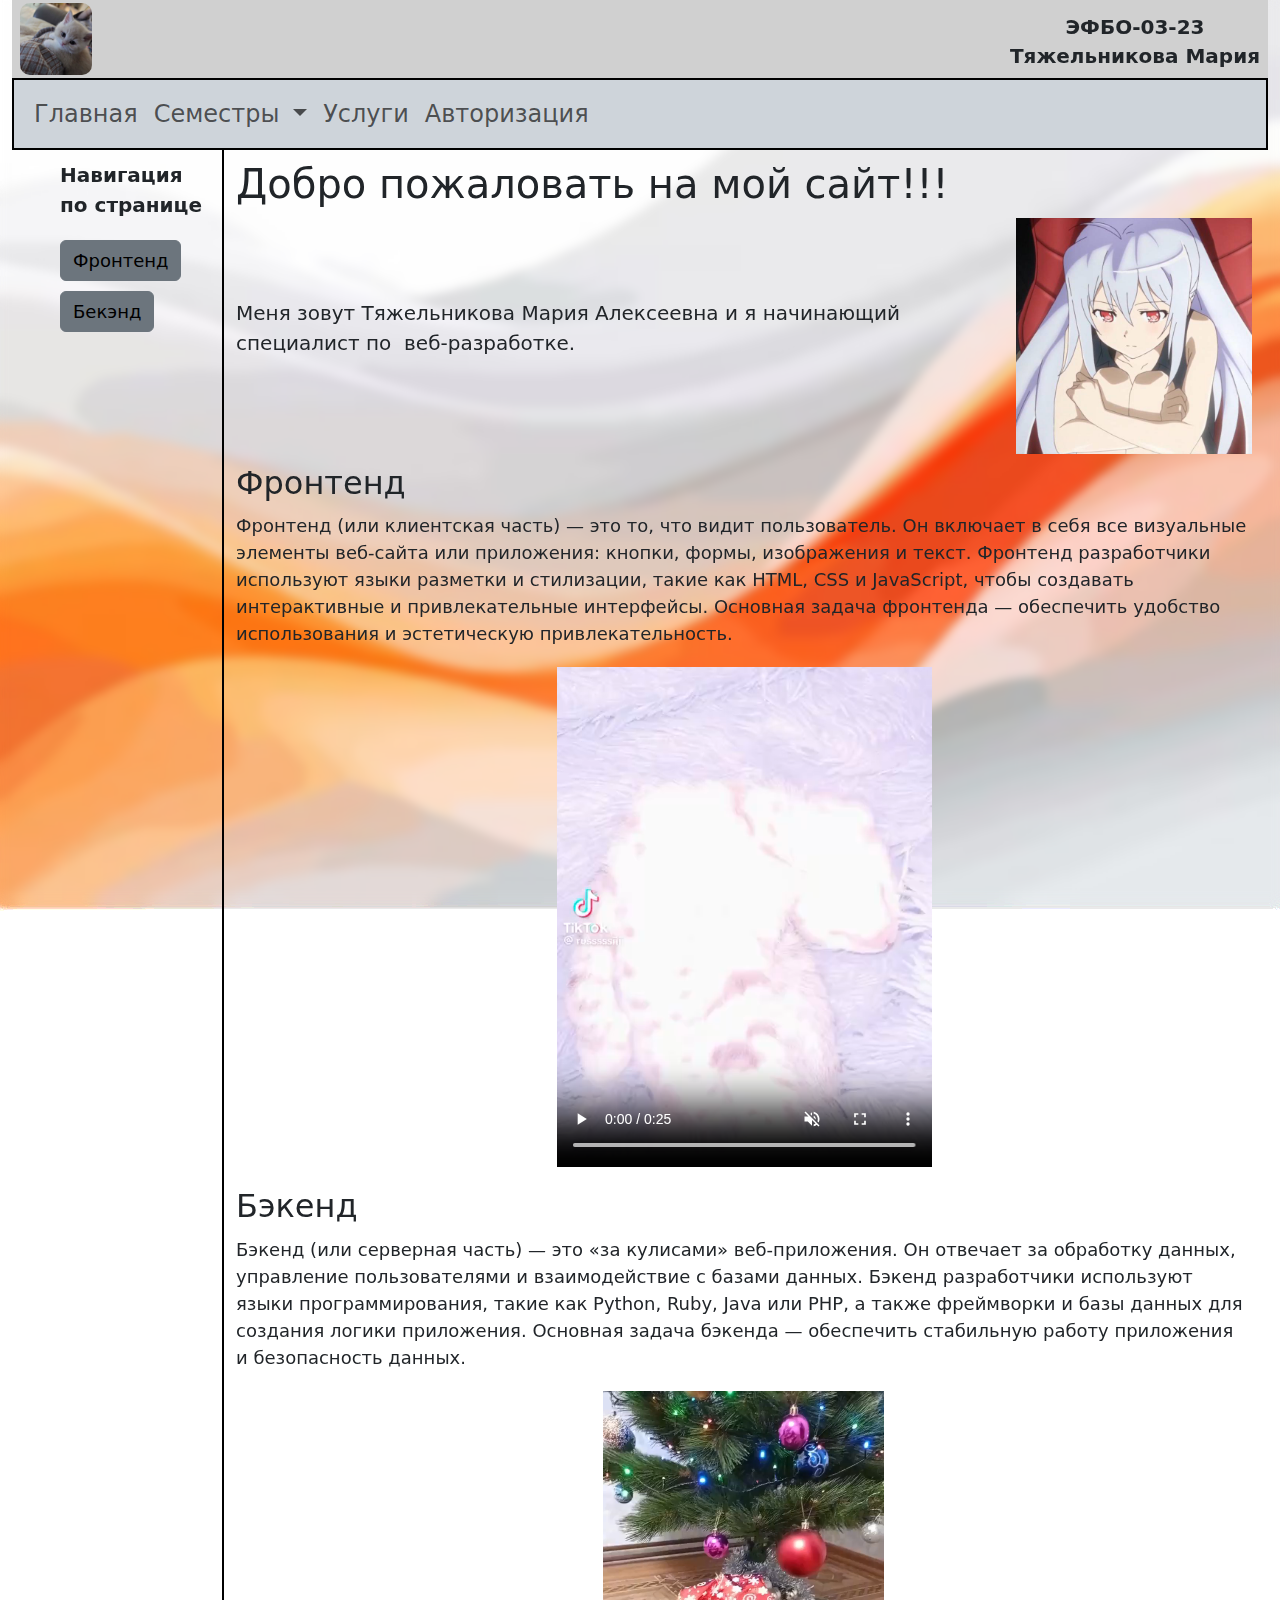
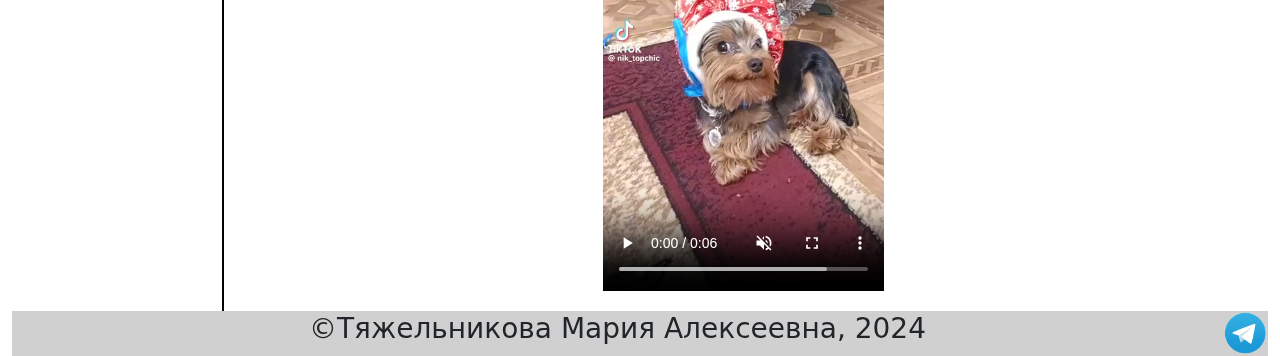
<file: index.html>
<!DOCTYPE html>
<html lang="ru">
<head>
    <meta charset="UTF-8">
    <meta name="viewport" content="width=device-width, initial-scale=1">

    <link rel="icon" href="img/055e84ce980832928d423484db686903.jpg">
    <title> МОЙ САЙТ </title>
    <link href="https://cdn.jsdelivr.net/npm/bootstrap@5.3.3/dist/css/bootstrap.min.css" rel="stylesheet" integrity="sha384-QWTKZyjpPEjISv5WaRU9OFeRpok6YctnYmDr5pNlyT2bRjXh0JMhjY6hW+ALEwIH" crossorigin="anonymous"><link href="style.css" rel="stylesheet">
</head>

<body class="container-fluid">
    <header>
        <div class="heading">
            <div class="logo">
                <img src="img/055e84ce980832928d423484db686903.jpg" alt="">
            </div>
            <div class="info">
                <h3>ЭФБО-03-23</h3>
                <h3>Тяжельникова Мария</h3>
            </div>
        </div>
    </header>
    <!--<div class="menu">
        <div class="container">
            <div class="menu__inner">
                <ul class="nav">
                    <li><a href="main.html">Главная</a></li>
                    <li><a href="semester1.html">Первый семестр</a></li>
                    <li><a href="semester2.html">Второй семестр</a></li>
                    <li><a href="services.html">Услуги</a></li>
                    <li><a href="authorization.html">Авторизация</a></li>
                </ul>
            </div>
        </div>
    </div>-->
    <nav class="navbar navbar-expand-lg bg-dark-subtle border border-top-0 border-2 border-black">
        <div class="container-fluid">
            <button class="navbar-toggler" type="button" data-bs-toggle="collapse" data-bs-target="#navbarSupportedContent" aria-controls="navbarSupportedContent" aria-expanded="false" aria-label="Toggle navigation">
                <span class="navbar-toggler-icon"></span>
            </button>
            <div class="collapse navbar-collapse" id="navbarSupportedContent">
                <ul class="navbar-nav me-auto mb-2 mb-lg-0">
                    <li class="nav-item">
                        <a class="nav-link fs-4 <!--btn btn-secondary-->" href="index.html">Главная</a>
                    </li>

                    <li class="nav-item dropdown fs-4 ">
                        <a class="nav-link dropdown-toggle" href="#" role="button" data-bs-toggle="dropdown" aria-expanded="false" >
                            Семестры
                        </a>
                        <ul class="dropdown-menu">
                            <li><a class="dropdown-item <!--btn btn-secondary-->" href="semester1.html">Первый семестр</a></li>
                            <li><a class="dropdown-item <!--btn btn-secondary-->" href="semester2.html">Второй семестр</a></li>

                        </ul>
                    </li>
                    <li class="nav-item">
                        <a class="nav-link fs-4 <!--btn btn-secondary-->"  href="services.html " >Услуги</a>
                    </li>
                    <li class="nav-item">
                        <a class="nav-link fs-4 <!--btn btn-secondary-->" href="authorization.html"  >Авторизация</a>
                    </li>
                </ul>

            </div>
        </div>
    </nav>
    <main class="row px-3">
<!--        <div class="imageBack">-->
<!--            <img src="img/abstract-white-gray-orange-gradient-dynamic-fluid-shapes-background_1120554-43958.jpg">-->
<!--        </div>-->
        <nav class="d-none d-sm-block col-2 vertical-nav">
            <ul class="spisok">
                <li>Навигация по странице</li>
                <li><a href="#frontend" class="frontendDes btn btn-secondary">Фронтенд</a></li>
                <li><a href="#backend" class="backendDes btn btn-secondary">Бекэнд</a></li>
            </ul>
        </nav>
        <div class="col main-content">
            <div class="welcome">
                <h1 id="header">Добро пожаловать на мой сайт!!!</h1>
            </div>

            <div class="row me" id="me">
                <p class = "col">Меня зовут Тяжельникова Мария Алексеевна и&nbsp;я&nbsp;начинающий специалист по&nbsp;    веб-разработке.</p>
                <img id="student-photo" class="col-3" src="img/photo_2024-09-20_00-48-50.jpg" alt="">
            </div>
            <div class="frontend">
                <h2 id="frontend">Фронтенд</h2>
            </div>
            <div class="text">
                <p>Фронтенд (или клиентская часть)&nbsp;&mdash; это то, что видит пользователь. Он&nbsp;включает в&nbsp;себя все визуальные элементы веб-сайта или приложения: кнопки, формы, изображения и&nbsp;текст. Фронтенд разработчики используют языки разметки и&nbsp;стилизации, такие как HTML, CSS и&nbsp;JavaScript, чтобы создавать интерактивные и&nbsp;привлекательные интерфейсы. Основная задача фронтенда&nbsp;&mdash; обеспечить удобство использования и&nbsp;эстетическую привлекательность.</p>
            </div>
            <div class="video1">
                <video src="video/video_2024-09-26_21-06-39.mp4" controls muted></video>
            </div>
            <div class="backend">
                <h2 id="backend">Бэкенд</h2>
            </div>
            <div class="text">
                <p>Бэкенд (или серверная часть)&nbsp;&mdash; это &laquo;за&nbsp;кулисами&raquo; веб-приложения. Он&nbsp;отвечает за&nbsp;обработку данных, управление пользователями и&nbsp;взаимодействие с&nbsp;базами данных. Бэкенд разработчики используют языки программирования, такие как Python, Ruby, Java или PHP, а&nbsp;также фреймворки и&nbsp;базы данных для создания логики приложения. Основная задача бэкенда&nbsp;&mdash; обеспечить стабильную работу приложения и&nbsp;безопасность данных.</p>
            </div>
            <div class="video2">
                <video src="video/IMG_7757.MP4" controls muted></video>
            </div>
        </div>
    </main>
    <footer>
        <div class="contact">
            <h3>	&#169;Тяжельникова Мария Алексеевна, 2024</h3>
            <a class="image" href="https://t.me/th1stl3">
                <img src="img/640px-Telegram_Messenger.png" alt="">
            </a>
        </div>
    </footer>
    <script src="https://cdn.jsdelivr.net/npm/bootstrap@5.3.3/dist/js/bootstrap.bundle.min.js" integrity="sha384-YvpcrYf0tY3lHB60NNkmXc5s9fDVZLESaAA55NDzOxhy9GkcIdslK1eN7N6jIeHz" crossorigin="anonymous"></script>
    <script src="script13.js"></script>
</body>

</html>
</file>
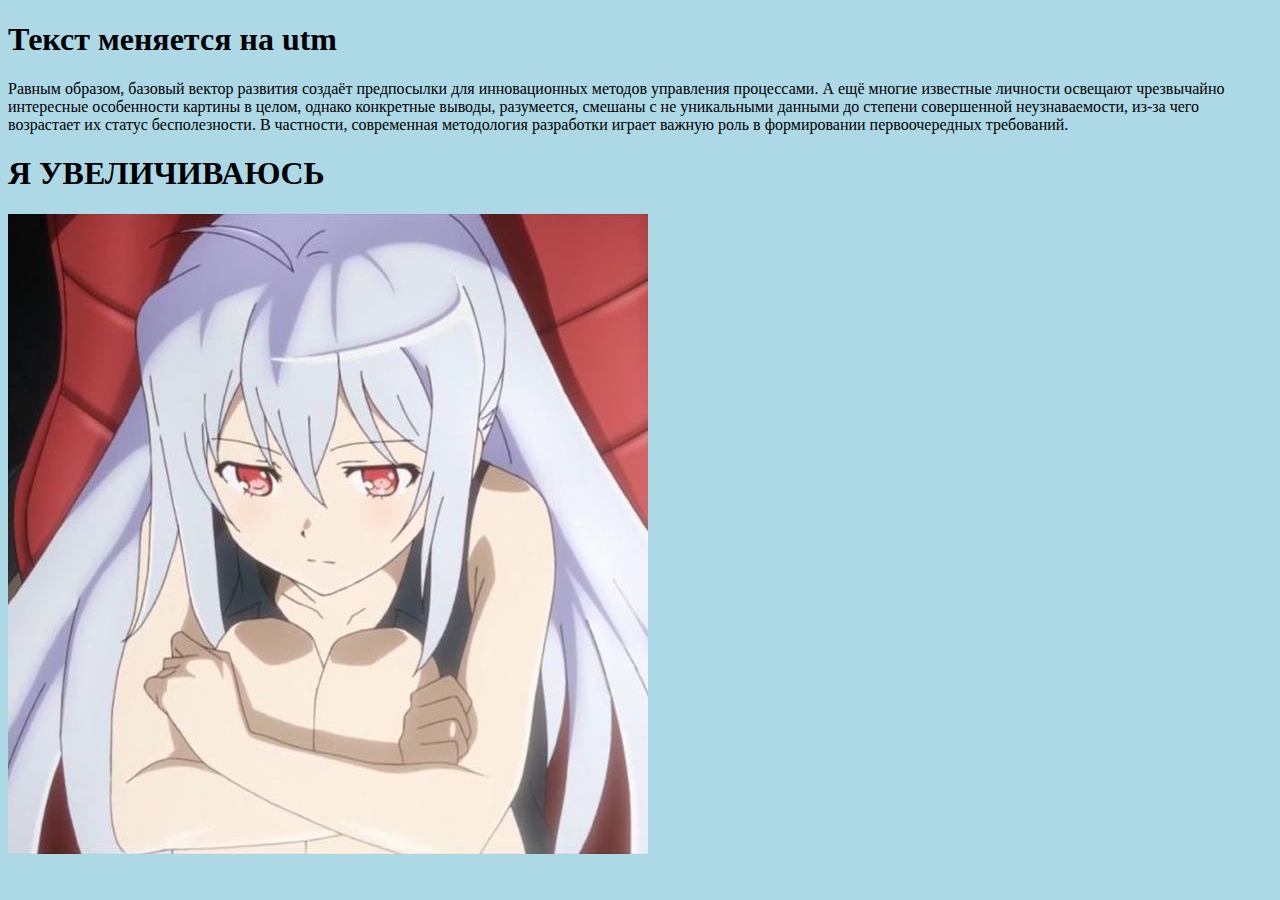
<file: authorization.html>
<!DOCTYPE html>
<html lang="en">
<head>
    <meta charset="UTF-8">
    <title>Title</title>

</head>
<body>
<h1> Текст меняется на utm</h1>
<h1 class="content" <!--style="display: none"-->>Текст не виден</h1>
<p id="paragraph1">Равным образом, базовый вектор развития создаёт предпосылки для инновационных методов управления процессами. А ещё многие известные личности освещают чрезвычайно интересные особенности картины в целом, однако конкретные выводы, разумеется, смешаны с не уникальными данными до степени совершенной неузнаваемости, из-за чего возрастает их статус бесполезности. В частности, современная методология разработки играет важную роль в формировании первоочередных требований.</p>
<h1 id="animatedTitle">Я УВЕЛИЧИВАЮСЬ</h1>
<img id="student-photo" class="col-3" src="img/photo_2024-09-20_00-48-50.jpg" alt="">

<script src="script12.js" defer> </script>
<script src="script14.js" defer></script>
</body>
</html>
</file>
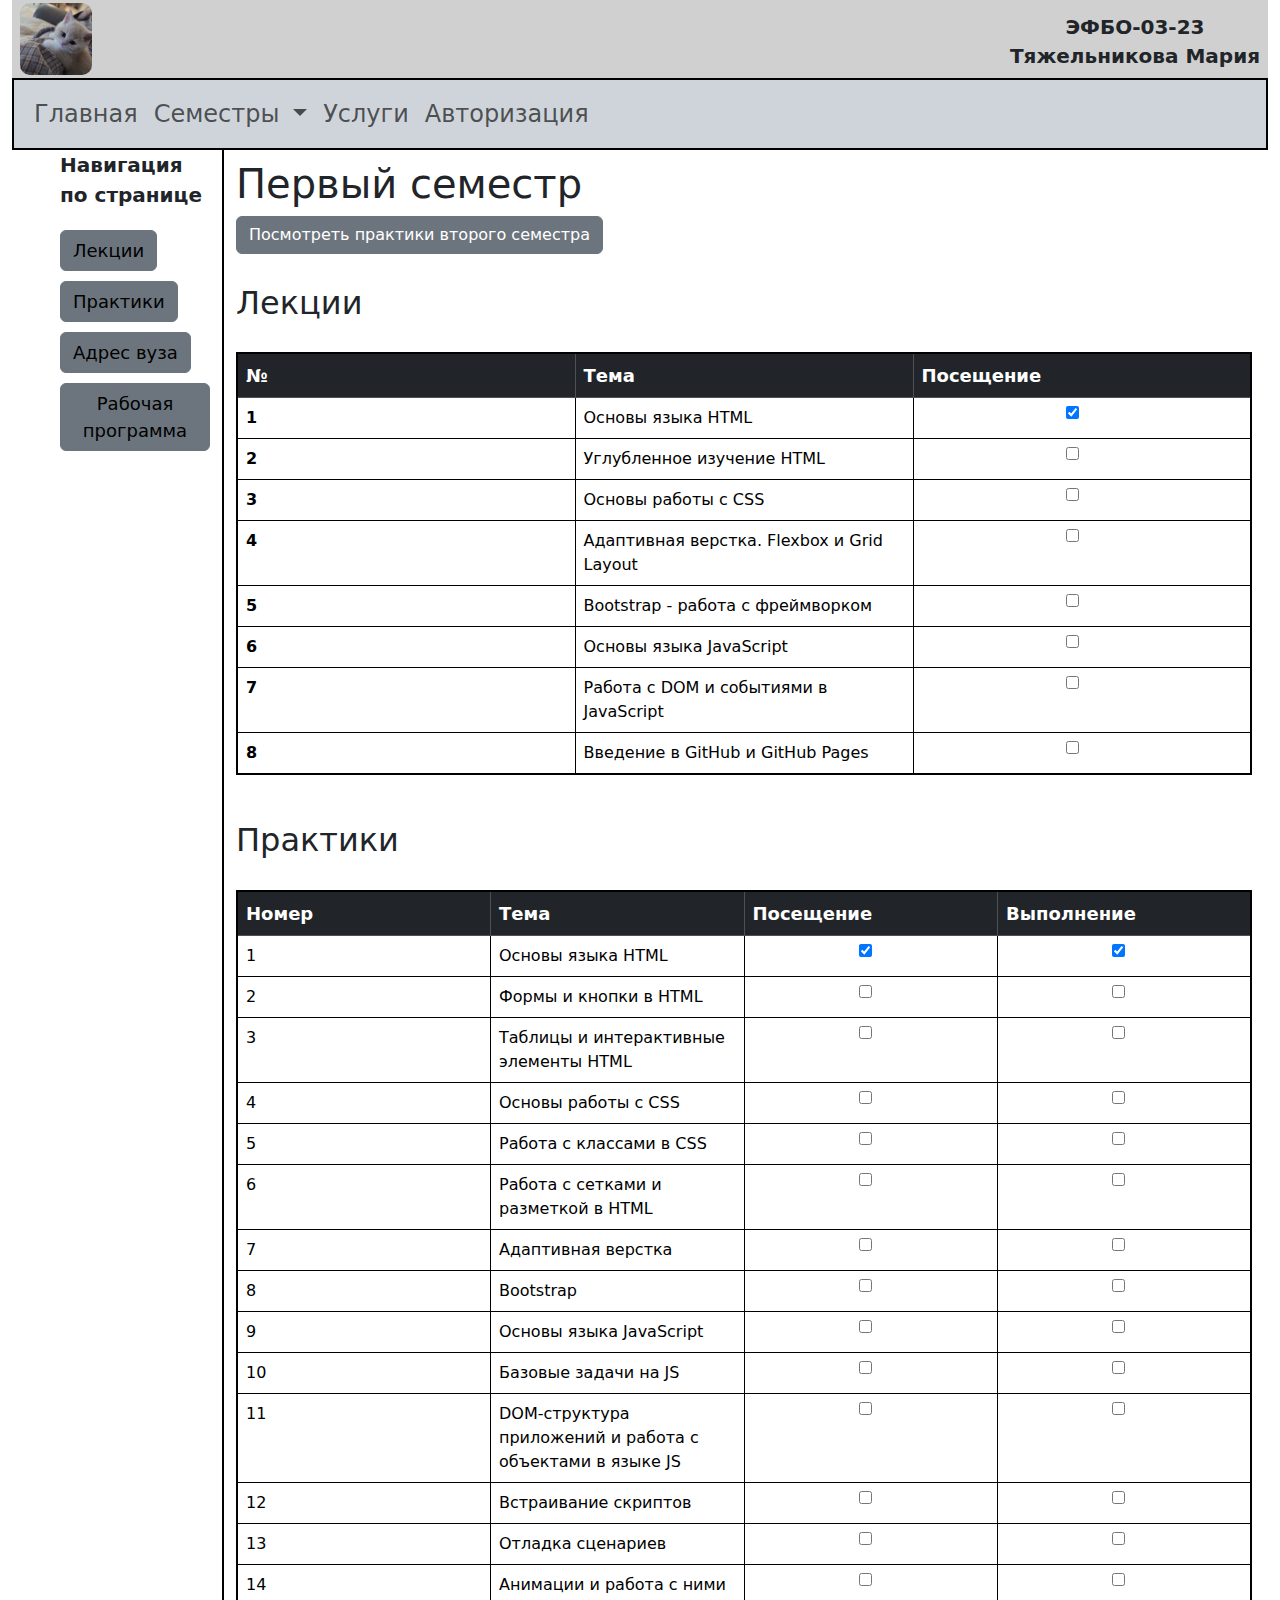
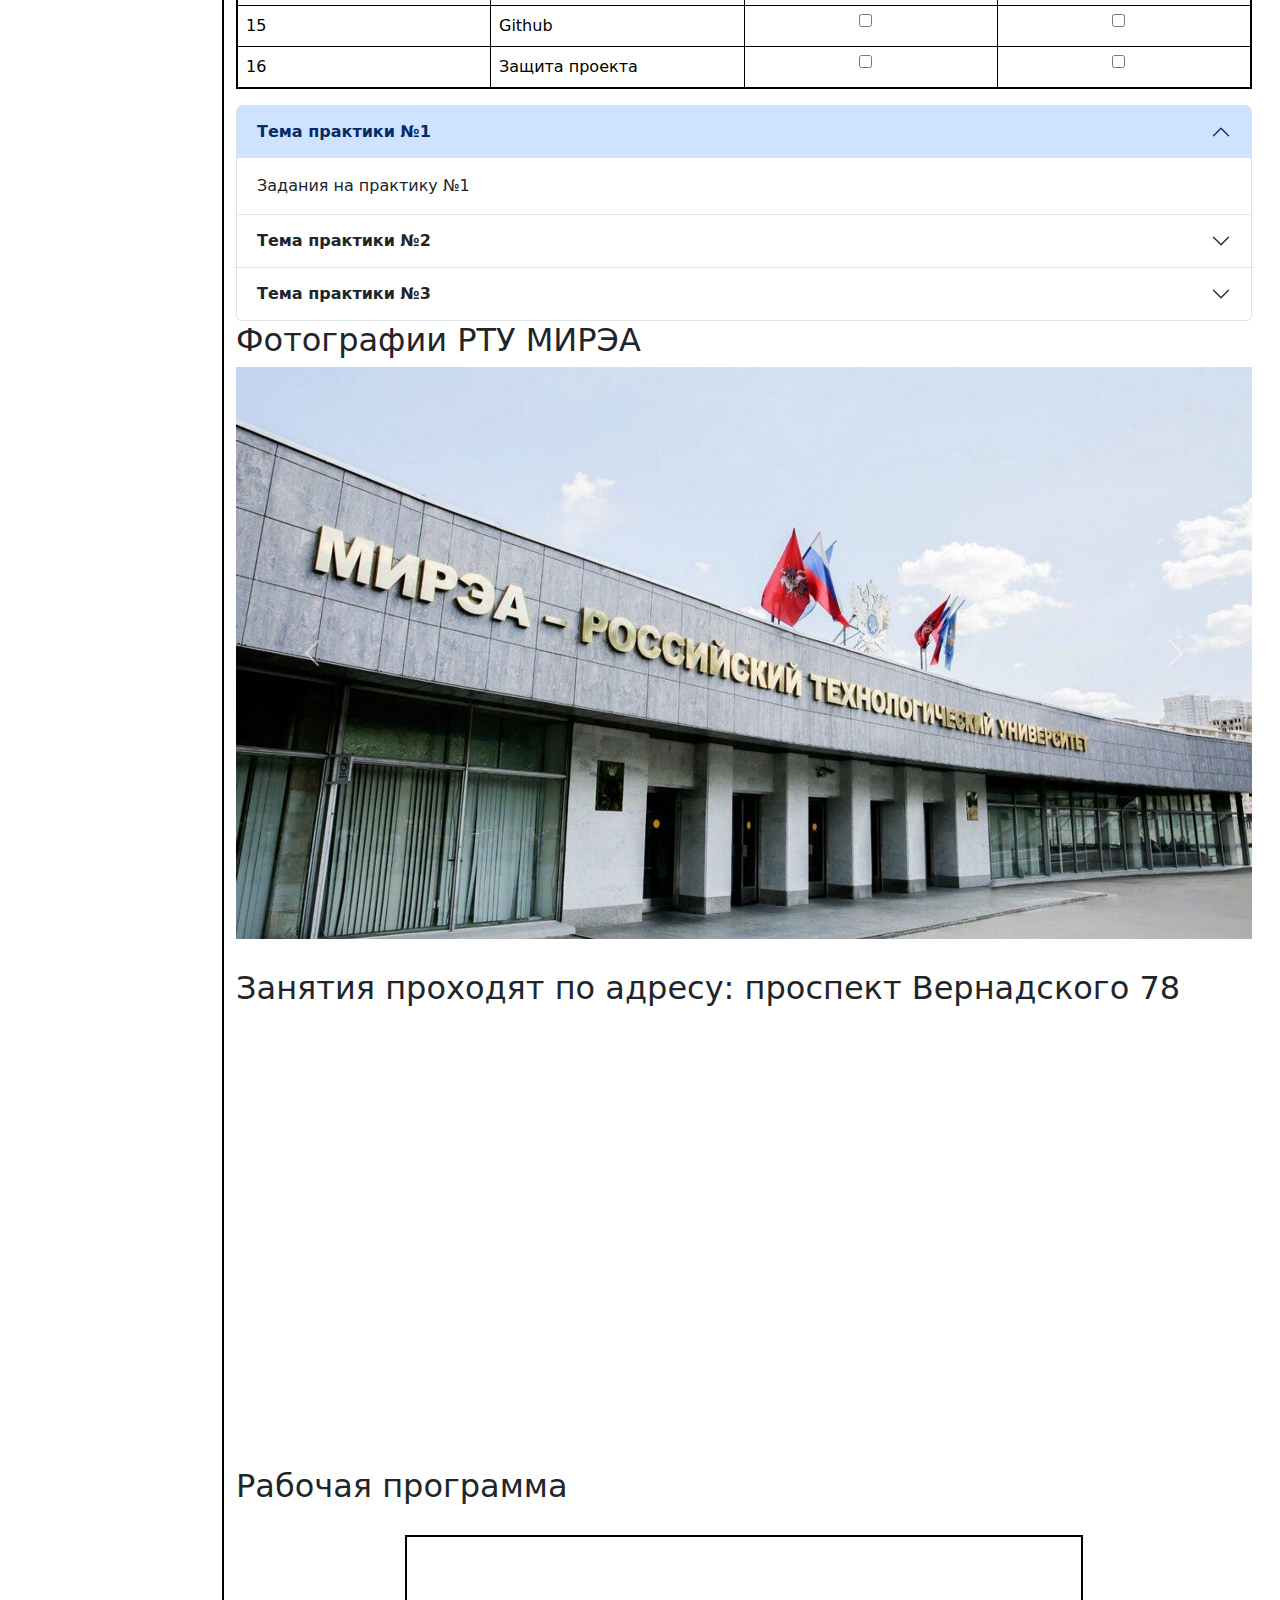
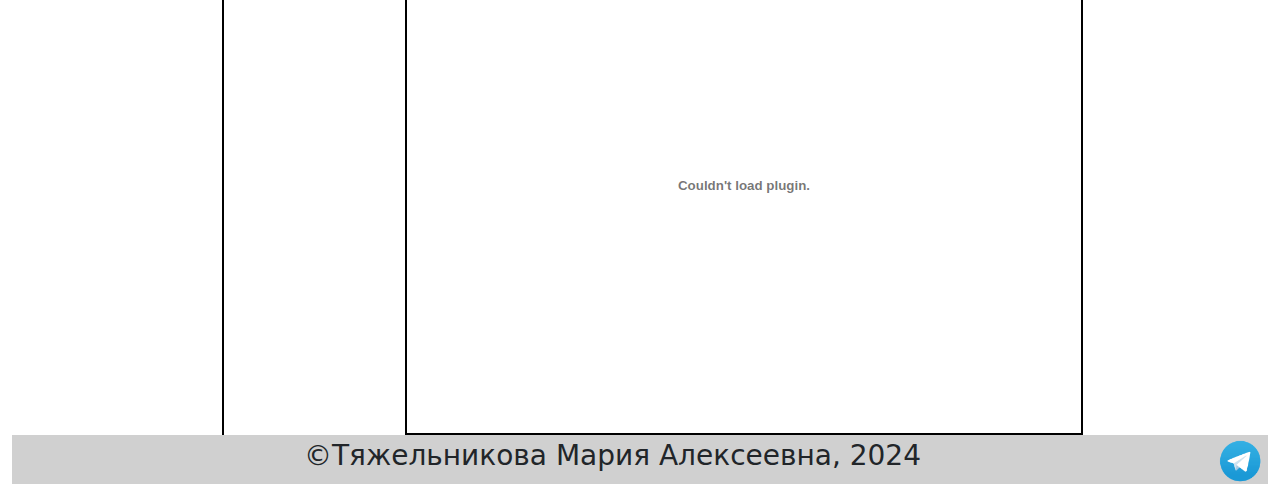
<file: semester1.html>
<!DOCTYPE html>
<html lang="en">
<head>
    <meta charset="UTF-8">
  <meta name="viewport" content="width=device-width, initial-scale=1">
    <link href="styleSemester1.css" rel="stylesheet">
    <link rel="icon" href="img/055e84ce980832928d423484db686903.jpg">
    <title>ПЕРВЫЙ СЕМЕСТР</title>
    <link href="https://cdn.jsdelivr.net/npm/bootstrap@5.3.3/dist/css/bootstrap.min.css" rel="stylesheet" integrity="sha384-QWTKZyjpPEjISv5WaRU9OFeRpok6YctnYmDr5pNlyT2bRjXh0JMhjY6hW+ALEwIH" crossorigin="anonymous">
  <style>
    /* Стиль для переноса текста на новую строку в случае переполнения */
    .table td, .table th {
      word-wrap: break-word;
      white-space: normal;
    }
  </style>
 <!-- <script src="script12.js" defer> </script>-->
</head>
<body class="container-fluid">
<header>
  <div class="heading">
    <div class="logo">
      <img src="img/055e84ce980832928d423484db686903.jpg" alt="">
    </div>
    <div class="info">
      <h3>ЭФБО-03-23</h3>
      <h3>Тяжельникова Мария</h3>
    </div>
  </div>
</header>
<!--<div class="menu">
  <div class="container">
    <div class="menu__inner">
      <ul class="nav">
        <li><a href="main.html">Главная</a></li>
        <li><a href="semester1.html">Первый семестр</a></li>
        <li><a href="semester2.html">Второй семестр</a></li>
        <li><a href="services.html">Услуги</a></li>
        <li><a href="authorization.html">Авторизация</a></li>
      </ul>
    </div>
  </div>
</div>-->
<nav class="navbar navbar-expand-lg bg-dark-subtle border border-top-0 border-2 border-black">
  <div class="container-fluid">
    <button class="navbar-toggler" type="button" data-bs-toggle="collapse" data-bs-target="#navbarSupportedContent" aria-controls="navbarSupportedContent" aria-expanded="false" aria-label="Toggle navigation">
      <span class="navbar-toggler-icon"></span>
    </button>
    <div class="collapse navbar-collapse" id="navbarSupportedContent">
      <ul class="navbar-nav me-auto mb-2 mb-lg-0">
        <li class="nav-item">
          <a class="nav-link fs-4 <!--btn btn-secondary-->" href="index.html">Главная</a>
        </li>

        <li class="nav-item dropdown fs-4 ">
          <a class="nav-link dropdown-toggle" href="#" role="button" data-bs-toggle="dropdown" aria-expanded="false" >
            Семестры
          </a>
          <ul class="dropdown-menu">
            <li><a class="dropdown-item <!--btn btn-secondary-->" href="semester1.html">Первый семестр</a></li>
            <li><a class="dropdown-item <!--btn btn-secondary-->" href="semester2.html">Второй семестр</a></li>

          </ul>
        </li>
        <li class="nav-item">
          <a class="nav-link fs-4 <!--btn btn-secondary-->"  href="services.html " >Услуги</a>
        </li>
        <li class="nav-item">
          <a class="nav-link fs-4 <!--btn btn-secondary-->" >Авторизация</a>
        </li>
      </ul>

    </div>
  </div>
</nav>
<main class="row px-3">
  <nav class="d-none d-sm-block col-2 vertical-nav">
    <ul class="spisok">
      <li>Навигация по странице</li>
      <li><a href="#lekcii1" class="Slections btn btn-secondary">Лекции</a></li>
      <li><a href="#prac1" class="Spractice btn btn-secondary">Практики</a></li>
      <li><a href="#map1" class="Smap btn btn-secondary">Адрес вуза</a></li>
      <li><a href="#program1" class="SrabProgram btn btn-secondary">Рабочая программа</a></li>
    </ul>
  </nav>
    <div class="col main-content">
      <div class="welcome">
        <h1>Первый семестр</h1>
        <button type="button" class="btn btn-secondary" id="semester-btn">Посмотреть практики второго семестра</button>
        <h2 id="lekcii1">Лекции</h2>
      </div>
    <div class="table-responsive table1" >
      <table class="table table-bordered table-hover w-100"id="lekcii" >
        <thead class="table-dark theader">
          <tr>
            <th scope="col-1">№</th>
            <th scope="col-3 ">Тема</th>
            <th scope="col-3 ">Посещение</th>
          </tr>

        </thead>
        <tbody>
        <tr>
          <th scope="row">1</th>
          <td>Основы языка HTML</td>
          <td><input type="checkbox" checked></td></tr>
        <tr>
          <th scope="row">2</th>
          <td>Углубленное изучение HTML</td>
          <td><input type="checkbox"></td></tr>
        <tr>
          <th scope="row">3</th>
          <td>Основы работы с CSS</td>
          <td><input type="checkbox"></td></tr>
        <tr>
          <th scope="row">4</th>
          <td>Адаптивная верстка. Flexbox и Grid Layout</td>
          <td><input type="checkbox"></td></tr>
        <tr>
          <th scope="row">5</th>
          <td>Bootstrap - работа с фреймворком</td>
          <td><input type="checkbox"></td></tr>
        <tr>
          <th scope="row">6</th>
          <td>Основы языка JavaScript</td>
          <td><input type="checkbox"></td></tr>
        <tr>
          <th scope="row">7</th>
          <td>Работа с DOM и событиями в JavaScript</td>
          <td><input type="checkbox"></td></tr>
        <tr>
          <th scope="row">8</th>
          <td>Введение в GitHub и GitHub Pages</td>
          <td><input type="checkbox"></td>
        </tr>
        </tbody>
      </table>
    </div>
    <div class="welcome">
      <h2 id="prac1">Практики</h2>
    </div>
      <div class="table-responsive table2" >
        <table class="table table-bordered table-hover w-100"id="prac">
          <thead class="table-dark theader">
          <tr>
            <th scope="col-1">Номер</th>
            <th scope="col-3">Тема</th>
            <th scope="col-3">Посещение</th>
            <th scope="col-3">Выполнение</th>
          </tr>
          </thead>
          <tbody>
          <tr>
            <td scope="row">1</td>
            <td>Основы языка HTML</td>
            <td><input type="checkbox" checked></td>
            <td><input type="checkbox" checked></td>
          </tr>
          <tr>
            <td scope="row">2</td>
            <td>Формы и кнопки в HTML</td>
            <td><input type="checkbox"></td>
            <td><input type="checkbox"></td>
          </tr>
          <tr>
            <td scope="row">3</td>
            <td>Таблицы и интерактивные элементы HTML</td>
            <td><input type="checkbox"></td>
            <td><input type="checkbox"></td>
          </tr>
          <tr>
            <td scope="row">4</td>
            <td>Основы работы с CSS</td>
            <td><input type="checkbox"></td>
            <td><input type="checkbox"></td>
          </tr>
          <tr>
            <td scope="row">5</td>
            <td>Работа с классами в CSS</td>
            <td><input type="checkbox"></td>
            <td><input type="checkbox"></td>
          </tr>
          <tr>
            <td scope="row">6</td>
            <td>Работа с сетками и разметкой в HTML</td>
            <td><input type="checkbox"></td>
            <td><input type="checkbox"></td>
          </tr>
          <tr>
            <td scope="row">7</td>
            <td>Адаптивная верстка</td>
            <td><input type="checkbox"></td>
            <td><input type="checkbox"></td>
          </tr>
          <tr>
            <td scope="row">8</td>
            <td>Bootstrap</td>
            <td><input type="checkbox"></td>
            <td><input type="checkbox"></td>
          </tr>
          <tr>
            <td scope="row">9</td>
            <td>Основы языка JavaScript</td>
            <td><input type="checkbox"></td>
            <td><input type="checkbox"></td>
          </tr>
          <tr>
            <td scope="row">10</td>
            <td>Базовые задачи на JS</td>
            <td><input type="checkbox"></td>
            <td><input type="checkbox"></td>
          </tr>
          <tr>
            <td scope="row">11</td>
            <td>DOM-структура приложений и работа с объектами в языке JS</td>
            <td><input type="checkbox"></td>
            <td><input type="checkbox"></td>
          </tr>
          <tr>
            <td scope="row">12</td>
            <td>Встраивание скриптов</td>
            <td><input type="checkbox"></td>
            <td><input type="checkbox"></td>
          </tr>
          <tr>
            <td scope="row">13</td>
            <td>Отладка сценариев</td>
            <td><input type="checkbox"></td>
            <td><input type="checkbox"></td>
          </tr>
          <tr>
            <td scope="row">14</td>
            <td>Анимации и работа с ними</td>
            <td><input type="checkbox"></td>
            <td><input type="checkbox"></td>
          </tr>
          <tr>
            <td scope="row">15</td>
            <td>Github</td>
            <td><input type="checkbox"></td>
            <td><input type="checkbox"></td>
          </tr>
          <tr>
            <td scope="row">16</td>
            <td>Защита проекта</td>
            <td><input type="checkbox"></td>
            <td><input type="checkbox"></td>
          </tr>
          </tbody>
        </table>
      </div>
      <div class="accordion" id="accordionExample">
        <div class="accordion-item">
          <h2 class="accordion-header">
            <button class="accordion-button" type="button" data-bs-toggle="collapse" data-bs-target="#collapseOne" aria-expanded="true" aria-controls="collapseOne">
              <strong>Тема практики №1</strong>
            </button>
          </h2>
          <div id="collapseOne" class="accordion-collapse collapse show" data-bs-parent="#accordionExample">
            <div class="accordion-body">
              Задания на практику №1
            </div>
          </div>
        </div>
        <div class="accordion-item">
          <h2 class="accordion-header">
            <button class="accordion-button collapsed" type="button" data-bs-toggle="collapse" data-bs-target="#collapseTwo" aria-expanded="false" aria-controls="collapseTwo">
              <strong>Тема практики №2</strong>
            </button>
          </h2>
          <div id="collapseTwo" class="accordion-collapse collapse" data-bs-parent="#accordionExample">
            <div class="accordion-body">
              Задания на практику №2
            </div>
          </div>
        </div>
        <div class="accordion-item">
          <h2 class="accordion-header">
            <button class="accordion-button collapsed" type="button" data-bs-toggle="collapse" data-bs-target="#collapseThree" aria-expanded="false" aria-controls="collapseThree">
              <strong>Тема практики №3</strong>
            </button>
          </h2>
          <div id="collapseThree" class="accordion-collapse collapse" data-bs-parent="#accordionExample">
            <div class="accordion-body">
              Задания на практику №3
            </div>
          </div>
        </div>
      </div>
      <h2 >Фотографии РТУ МИРЭА</h2>
      <div id="carouselExampleAutoplaying" class="carousel slide" data-bs-ride="carousel">
        <div class="carousel-inner">
          <div class="carousel-item active">
            <img src="img/1079895443_0_32_1200_707_1920x0_80_0_0_525a12b23819c5e59e22086de26125cd.jpg" class="d-block w-100"  alt="...">
          </div>
          <div class="carousel-item">
            <img src="img/849443715359e7d79fd65bd2582f412c.png" class="d-block w-100"  alt="...">
          </div>
          <div class="carousel-item">
            <img src="img/30f9fa59ac4c8b5e740ff9a5069c949c.jpg" class="d-block w-100" alt="...">
          </div>
        </div>
        <button class="carousel-control-prev" type="button" data-bs-target="#carouselExampleAutoplaying" data-bs-slide="prev">
          <span class="carousel-control-prev-icon" aria-hidden="true"></span>
          <span class="visually-hidden">Предыдущая</span>
        </button>
        <button class="carousel-control-next" type="button" data-bs-target="#carouselExampleAutoplaying" data-bs-slide="next">
          <span class="carousel-control-next-icon" aria-hidden="true"></span>
          <span class="visually-hidden">Следующая</span>
        </button>
      </div>
      <div class="welcome">
        <h2 id="map1">Занятия проходят по адресу: проспект Вернадского 78</h2>
      </div>
    <div class="row col-12 col-md-8 mx-auto map" id="map">
      <iframe src="https://yandex.ru/map-widget/v1/?um=constructor%3A748450515712fde8291bdc26e429b01f74373ab364053f6f638b047f1581b794&amp;source=constructor" width="900" height="400" frameborder="0"></iframe>
    </div>
      <div class="welcome">
        <h2 id="program1">Рабочая программа</h2>
      </div>
      <div class="row col-12 col-md-8 mx-auto program " id="program">
        <object data="pdf/ПР_2_HTML_Формы%20и%20кнопки%20(1).pdf"></object>
      </div>
    </div>
</main>
<footer>
  <div class="contact">
    <h3>	&#169;Тяжельникова Мария Алексеевна, 2024</h3>
    <a class="image" href="https://t.me/th1stl3">
      <img src="img/640px-Telegram_Messenger.png" alt="">
    </a>
  </div>
</footer>
<script src="https://cdn.jsdelivr.net/npm/bootstrap@5.3.3/dist/js/bootstrap.bundle.min.js" integrity="sha384-YvpcrYf0tY3lHB60NNkmXc5s9fDVZLESaAA55NDzOxhy9GkcIdslK1eN7N6jIeHz" crossorigin="anonymous"></script>
<script src="script13.2.js"></script>
<script src="script14.2.js" defer></script>
</body>
</html>
</file>
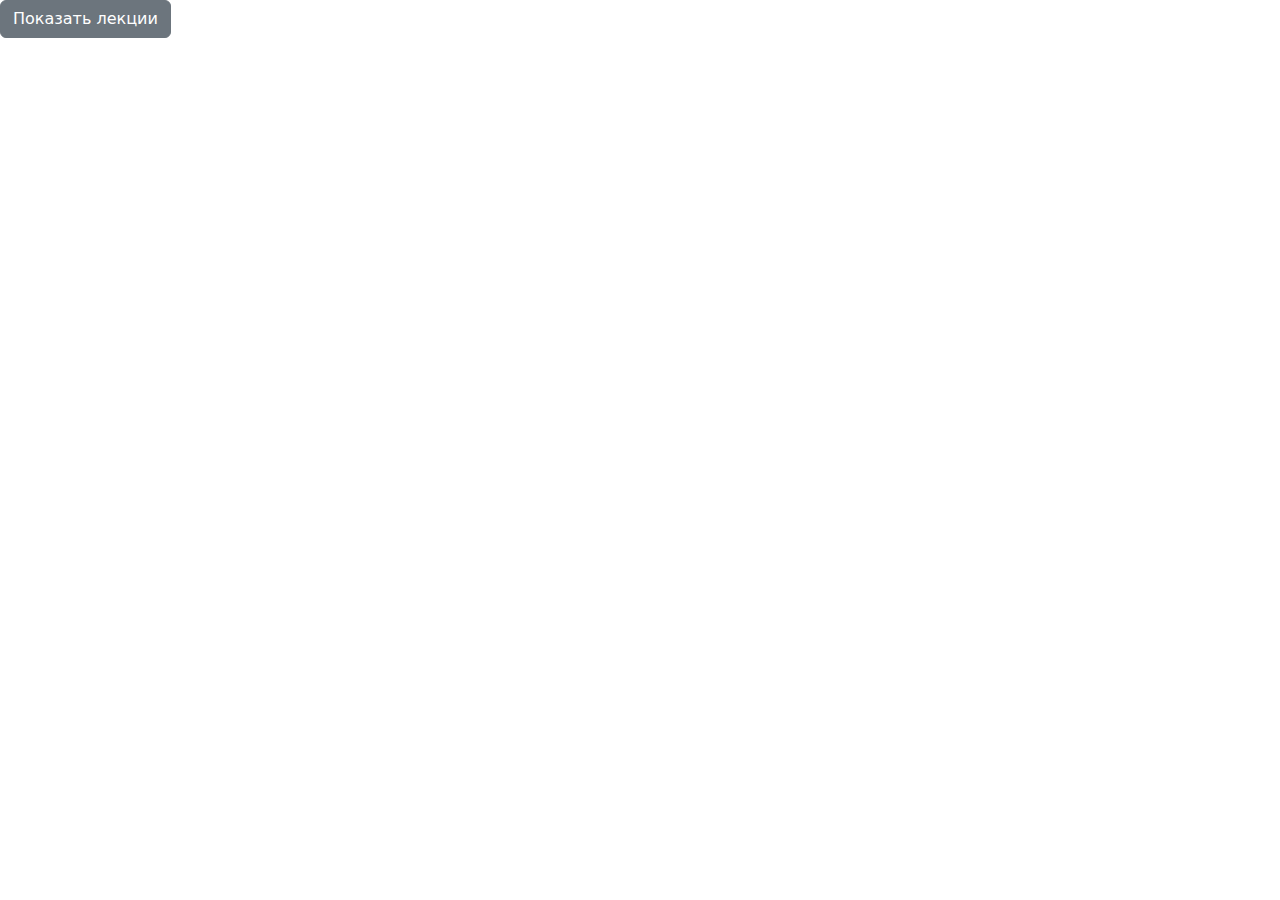
<file: semester2.html>
<!DOCTYPE html>
<html lang="en">
<head>
    <meta charset="UTF-8">
    <meta name="viewport" content="width=device-width, initial-scale=1">
    <!--<link href="styleSemester1.css" rel="stylesheet">-->
    <link href="style_semester2.css" rel="stylesheet">
    <link rel="icon" href="img/055e84ce980832928d423484db686903.jpg">
    <title>ПЕРВЫЙ СЕМЕСТР</title>
    <link href="https://cdn.jsdelivr.net/npm/bootstrap@5.3.3/dist/css/bootstrap.min.css" rel="stylesheet" integrity="sha384-QWTKZyjpPEjISv5WaRU9OFeRpok6YctnYmDr5pNlyT2bRjXh0JMhjY6hW+ALEwIH" crossorigin="anonymous">
    <style>
        /* Стиль для переноса текста на новую строку в случае переполнения */
        .table td, .table th {
            word-wrap: break-word;
            white-space: normal;
        }
    </style>
</head>
<body>
<button type="button" class="btn btn-secondary" id="showLectures">Показать лекции</button>
<div class="table-responsive table1" >
    <table class="table table-bordered table-hover w-100"id="lectures" >
        <thead class="table-dark theader">
        <tr>
            <th scope="col-1">№</th>
            <th scope="col-3 ">Тема</th>
            <th scope="col-3 ">Посещение</th>
        </tr>

        </thead>
        <tbody>
        <tr>
            <th scope="row">1</th>
            <td>Основы языка HTML</td>
            <td><input type="checkbox" checked></td></tr>
        <tr>
            <th scope="row">2</th>
            <td>Углубленное изучение HTML</td>
            <td><input type="checkbox"></td></tr>
        <tr>
            <th scope="row">3</th>
            <td>Основы работы с CSS</td>
            <td><input type="checkbox"></td></tr>
        <tr>
            <th scope="row">4</th>
            <td>Адаптивная верстка. Flexbox и Grid Layout</td>
            <td><input type="checkbox"></td></tr>
        <tr>
            <th scope="row">5</th>
            <td>Bootstrap - работа с фреймворком</td>
            <td><input type="checkbox"></td></tr>
        <tr>
            <th scope="row">6</th>
            <td>Основы языка JavaScript</td>
            <td><input type="checkbox"></td></tr>
        <tr>
            <th scope="row">7</th>
            <td>Работа с DOM и событиями в JavaScript</td>
            <td><input type="checkbox"></td></tr>
        <tr>
            <th scope="row">8</th>
            <td>Введение в GitHub и GitHub Pages</td>
            <td><input type="checkbox"></td>
        </tr>
        </tbody>
    </table>
</div>
<script src="https://cdn.jsdelivr.net/npm/bootstrap@5.3.3/dist/js/bootstrap.bundle.min.js" integrity="sha384-YvpcrYf0tY3lHB60NNkmXc5s9fDVZLESaAA55NDzOxhy9GkcIdslK1eN7N6jIeHz" crossorigin="anonymous"></script>
<script src="script14.2.js"></script>
</body>
</html>
</file>
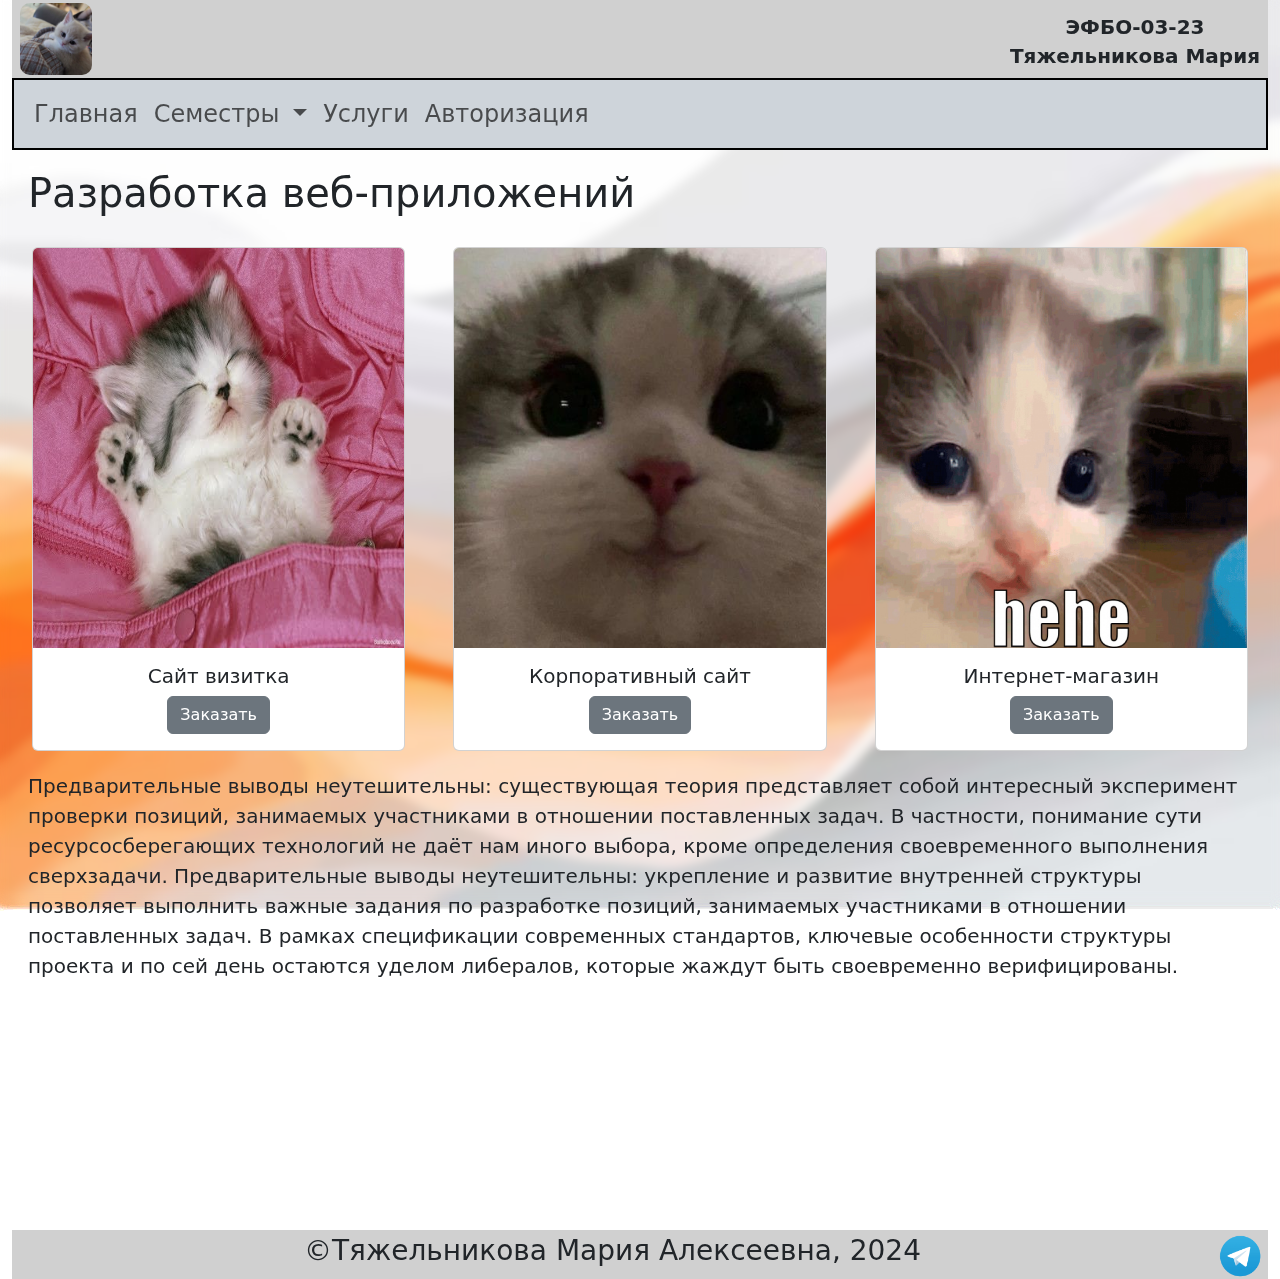
<file: services.html>
<!DOCTYPE html>
<html lang="en">
<head>
    <meta charset="UTF-8">
    <meta name="viewport" content="width=device-width, initial-scale=1">
    <link href="style1.css" rel="stylesheet">
    <link rel="icon" href="img/055e84ce980832928d423484db686903.jpg">
    <title> УСЛУГИ </title>
    <link href="https://cdn.jsdelivr.net/npm/bootstrap@5.3.3/dist/css/bootstrap.min.css" rel="stylesheet" integrity="sha384-QWTKZyjpPEjISv5WaRU9OFeRpok6YctnYmDr5pNlyT2bRjXh0JMhjY6hW+ALEwIH" crossorigin="anonymous">
</head>
<body class="container-fluid">
    <div class="modal">

    </div>
    <header>
        <div class="heading">
            <div class="logo">
                <img src="img/055e84ce980832928d423484db686903.jpg" alt="">
            </div>
            <div class="info">
                <h3>ЭФБО-03-23</h3>
                <h3>Тяжельникова Мария</h3>
            </div>
        </div>
    </header>
<!--<div class="menu">
    <div class="container">
        <div class="menu__inner">
            <ul class="nav">
                <li><a href="main.html">Главная</a></li>
                <li><a href="semester1.html">Первый семестр</a></li>
                <li><a href="semester2.html">Второй семестр</a></li>
                <li><a href="services.html">Услуги</a></li>
                <li><a href="authorization.html">Авторизация</a></li>
            </ul>
        </div>
    </div>
</div>-->
    <nav class="navbar navbar-expand-lg bg-dark-subtle border border-top-0 border-2 border-black">
        <div class="container-fluid">
            <button class="navbar-toggler" type="button" data-bs-toggle="collapse" data-bs-target="#navbarSupportedContent" aria-controls="navbarSupportedContent" aria-expanded="false" aria-label="Toggle navigation">
                <span class="navbar-toggler-icon"></span>
            </button>
            <div class="collapse navbar-collapse" id="navbarSupportedContent">
                <ul class="navbar-nav me-auto mb-2 mb-lg-0">
                    <li class="nav-item">
                        <a class="nav-link fs-4 <!--btn btn-secondary-->" href="index.html">Главная</a>
                    </li>

                    <li class="nav-item dropdown fs-4 ">
                        <a class="nav-link dropdown-toggle" href="#" role="button" data-bs-toggle="dropdown" aria-expanded="false" >
                            Семестры
                        </a>
                        <ul class="dropdown-menu">
                            <li><a class="dropdown-item <!--btn btn-secondary-->" href="semester1.html">Первый семестр</a></li>
                            <li><a class="dropdown-item <!--btn btn-secondary-->" href="semester2.html">Второй семестр</a></li>

                        </ul>
                    </li>
                    <li class="nav-item">
                        <a class="nav-link fs-4 <!--btn btn-secondary-->"  href="services.html " >Услуги</a>
                    </li>
                    <li class="nav-item">
                        <button class="nav-link fs-4 <!--btn btn-secondary-->"  id="button-script" >Авторизация</button>
                    </li>
                </ul>

            </div>
        </div>
    </nav>
<main class = "row px-3">
    <!--<nav class="d-none d-sm-block col-2 vertical-nav">
        <ul class="spisok">
            <li>Навигация по странице</li>
            <li>Фронтенд</li>
            <li>Бекэнд</li>
        </ul>
    </nav>-->
    <div class=" main-content">
        <div class="razrabotka">
            <h1>Разработка веб-приложений</h1>
        </div>
        <div class="row gap-5 my-3 px-3 sites ">
            <!--<div class="col-12 col-sm p-0 site1 ">
                <div class="image1">
                    <img src="img/sddefault.jpg" alt="">
                </div>
                <div class="text1">
                    <h4>Сайт-визитка</h4>
                </div>
                <button type="button" class="btn btn-secondary" id="openModal1">Заказать</button>
            </div>-->
            <div class="card col-12 col-sm p-0" style="width: 18rem;">
                <img src="img/sddefault.jpg" class="card-img-top" alt="...">
                <div class="card-body">
                    <h5 class="card-title">Сайт визитка</h5>

                    <a id="openModal1" class="btn btn-secondary">Заказать</a>
                </div>
            </div>
            <!--<div class="col-12 col-sm p-0  site2 ">
                <div class="image1">
                    <img src="img/fb5d1b6bece245d0b892c26c0cc285b8.jpg" alt="">
                </div>
                <div class="text1">
                    <h4>Корпоративный сайт</h4>
                </div>
                <button type="button" class="btn btn-secondary" id="openModal2">Заказать</button>
            </div>-->
            <div class="card col-12 col-sm p-0" style="width: 18rem;">
                <img src="img/fb5d1b6bece245d0b892c26c0cc285b8.jpg" class="card-img-top" alt="...">
                <div class="card-body">
                    <h5 class="card-title">Корпоративный сайт</h5>

                    <a id="openModal2" class="btn btn-secondary">Заказать</a>
                </div>
            </div>
            <!--<div class="col-12 col-sm p-0 site3 ">
                <div class="image1">
                    <img src="img/x_9de7528aaf.jpg" alt="">
                </div>
                <div class="text1">
                    <h4>Интернет-магазин</h4>
                </div>
                <button type="button" class="btn btn-secondary" id="openModal3">Заказать</button>
            </div>-->
            <div class="card col-12 col-sm p-0" style="width: 18rem;">
                <img src="img/x_9de7528aaf.jpg" class="card-img-top" alt="...">
                <div class="card-body">
                    <h5 class="card-title">Интернет-магазин</h5>

                    <a id="openModal3" class="btn btn-secondary">Заказать</a>
                </div>
            </div>

        </div>
        <div class="meow">
            <div class="textmusic">
                <p>Предварительные выводы неутешительны: существующая теория представляет собой интересный эксперимент проверки позиций, занимаемых участниками в отношении поставленных задач. В частности, понимание сути ресурсосберегающих технологий не даёт нам иного выбора, кроме определения своевременного выполнения сверхзадачи. Предварительные выводы неутешительны: укрепление и развитие внутренней структуры позволяет выполнить важные задания по разработке позиций, занимаемых участниками в отношении поставленных задач. В рамках спецификации современных стандартов, ключевые особенности структуры проекта и по сей день остаются уделом либералов, которые жаждут быть своевременно верифицированы.</p>
            </div>

        </div>
    </div>
    <div id="modal" class="modal">
        <div class="modal-content">
            <span class="close">&times;</span>
            <form id="contactForm">
                <!-- Поле для ввода имени -->
                <label for="name"><strong> Как вас зовут:</strong></label>
                <input type="text" id="name" name="name" placeholder="Например Иванов Иван Иванович" required>

                <!-- Поле для ввода электронной почты -->
                    <label for="email"><strong> Электронная почта:</strong></label>
                <input type="email" id="email" name="email" placeholder="test@mail.ru" required>

                <!-- Поле для ввода телефона -->
                <label for="phone"><strong> Телефон:</strong></label>
                <input type="tel" id="phone" name="phone" placeholder="89999999999" required>

                <!-- Выбор страны -->
                <label for="country"><strong> Страна:</strong></label>
                <select id="country" name="country" required>
                    <option value="" disabled selected>Выберите страну</option>
                    <option value="Россия">Россия</option>
                    <option value="Украина">Китай</option>
                    <option value="Беларусь">Беларусь</option>
                    <option value="Казахстан">Казахстан</option>
                    <option value="Россия">Индия</option>
                </select>

                <!-- Выбор даты -->
                <label for="date"><strong>Дата: </strong></label>
                <input type="date" id="date" name="date" required>

                <!-- Многострочное текстовое поле для комментариев -->
                <label for="comment"><strong> Комментарий: </strong></label>
                <textarea id="comment" name="comment" placeholder="Ваш комментарий"></textarea>

                <!-- Скрытое поле для передачи типа услуги -->
                <input type="hidden" name="serviceType" value="webAppDevelopment">

                <!-- Чекбокс для согласия на обработку данных -->
                <label class="agreement">
                    <input type="checkbox" id="agreement" name="agreement" required>
                    Согласен на обработку моих персональных данных
                </label>

                <!-- Кнопка отправки формы -->
                <button type="submit" class="send">Отправить</button>
            </form>

            <!-- Сообщение об успешной отправке -->
            <p id="successMessage" style="display:none; color:rgb(7, 7, 7);">Форма успешно отправлена!</p>
        </div>
    </div>
    <!--<script src="script.js"></script>-->
</main>
<footer>
    <div class="contact">
        <h3>	&#169;Тяжельникова Мария Алексеевна, 2024</h3>
        <a class="image" href="https://t.me/th1stl3">
            <img src="img/640px-Telegram_Messenger.png" alt="">
        </a>
    </div>
</footer>
<script src="https://cdn.jsdelivr.net/npm/bootstrap@5.3.3/dist/js/bootstrap.bundle.min.js" integrity="sha384-YvpcrYf0tY3lHB60NNkmXc5s9fDVZLESaAA55NDzOxhy9GkcIdslK1eN7N6jIeHz" crossorigin="anonymous"></script>
<script src="script.js"> </script>
</body>
</html>
</file>
<file: style.css>
*, *::before, *::after {
    padding: 0;
    margin: 0;
    box-sizing: border-box;
    /*font-family: 'Comic Sans MS', cursive, sans-serif;*/
}
.heading h3, h4{
    font-size: 20px;
    font-weight: 700;
    text-align: center;
    margin: 5px 0 0 10px;
}
.heading{
    background-color: #D0D0D0;
    border-bottom: 2px solid black;
    display: flex;
    justify-content: space-between;
    align-items: center;
    height: 80px;
    padding: 0 8px;
}

.contact    {
    font-size: 16px;
    font-weight: 700;
    display: flex;
    align-items: center;
    justify-content: flex-end;
    margin: 0px;
}
.contact > h3{
    flex-grow: 1;
    text-align: center;

}
/*.image {*/
/*    padding: 4px 5px 0 5px;*/
/*}*/
.image > img{
    height: 5vh;
    max-width: 100%;
    max-height: 100%;
    object-fit: contain;
}
.logo1 > img{
    height: 8vh;
    max-width: 100%;
    max-height: 100%;
    object-fit: contain;
    border-radius: 10px;
}
.logo > img {
     height: 8vh;
     max-width: 100%;
     max-height: 100%;
     object-fit: contain;
     border-radius: 10px;
 }
/*@media (max-width: 576px){
    .logo > img {
        max-width: 50% !important;
    }
}*/
.menu{
    border-bottom: 2px solid black;
    width: 100%;
}
.menu__inner{
    display: flex;
    justify-content: flex-start;
    align-items: center;

}

/*.nav{
    display: flex;
    list-style: none;
    font-weight: bold;
    font-size: 20px;
}
.nav li a{
    color: black;
    text-decoration: none;
    padding: 10px 20px;
}
.nav li {
    color: black;
    text-decoration: none;
    padding: 10px 20px;
}
.nav li:hover{
    background-color: #ffc744;
    color: white;
    border-radius: 5px;
    !*border: 1px solid #FFA07A;*!
}
.nav li a:hover{
    color: white;
    border-radius: 5px;
}*/
main {
    display: flex;
    min-height: 80vh;
}

.vertical-nav {
    /*padding: 1vh 2vw;
    width: 20vw;
    height: auto;*/
    border-right: 2px solid black;

}

/*.main-content {
    !*width: 80vw;
    padding: 1vh 2vw;*!
    border: 2px solid black;
    border-top: none;
    border-right: none;
}*/

.spisok{
    /*font-size: 20px;*/
    /*font-weight: 700;*/
    list-style: none;

}

.spisok li:first-child{
    padding-bottom: 20px;
    font-size: 20px;
    font-weight: 700;
}
.spisok li{
    padding-bottom: 10px;
}
.spisok li a {
    font-size: 18px;
    font-weight: 500;
    color: black;
    text-decoration: none;
    /*display: block;*/
    position: relative;
    /*border: 10px solid transparent;*/
    /*padding: 0px 87px 10px 20px;*/
}
.spisok li:nth-child(1){
    padding-top: 10px;
}
/*.frontendDes{
    padding: 0px 107px 10px 0px;
}
.backendDes{
    padding: 0px 130px 10px 0px;
}*/
/*.spisok li:nth-child(2):hover {
    color: black;
    text-decoration: none;
    background-color: #ffc744;
    border-radius: 5px;
    width: 70%;
}
.spisok li:nth-child(3):hover {
    color: black;
    text-decoration: none;
    background-color: #ffc744;
    border-radius: 5px;
    width: 70%;
}
.spisok li a:hover{
    text-decoration: none;
    background-color: #ffc744;
    color: white;
    border-radius: 5px;
    width: 70%;
}
.spisok li a:active{
    width: 70%;
    height: 100%;
    border-radius: 5px;
    background-color: #FF7F50;
}*/

.me{
    display: flex;
    justify-content: space-between;
    align-items: center;
    font-size: 20px;
}
/*.me >img{
    height: 40vh;
    width: 40vh;
    max-width: 100%;
    max-height: 100%;
    object-fit: contain;
}*/
.frontend{
    margin: 10px 0;
}
.backend{
    margin: 10px 0;
}
.welcome{
    margin: 10px 0;
}
.text{
    font-size: 18px;
}
footer{
    background-color: #D0D0D0;
}
.video1, .video2 {
    margin: 20px 20px;
    display: flex;
    justify-content: center;
    height: 500px;
}
@media (max-width: 576px){
    .video1 >video, .video2 >video{
        max-width: 100% !important;
        max-height: 100% !important;
    }
}
/*@media (max-width: 576px){
    .video1 >video, .video2 >video{
        max-width: 100% !important;
        max-height: 100% !important;
    }
}*/

/*.bordered-image {
    border: 1px solid black;
}*/

main ::before {
    content: '';
    position: fixed; /* Фиксируем на одном месте */
    left: 0; right: 0; /* Вся ширин */
    top: 0; bottom: 0; /* Вся высота */
    z-index: -1; /* Фон ниже текста */
    /* Параметры фона */
    background: url(img/abstract-white-gray-orange-gradient-dynamic-fluid-shapes-background_1120554-43958.jpg) center / cover no-repeat;
    filter: blur(5px); /* Размытие */
}
</file>
<file: styleSemester1.css>
*, *::before, *::after {
    padding: 0;
    margin: 0;
    box-sizing: border-box;
    /*font-family: 'Comic Sans MS', cursive, sans-serif;*/
}

.heading h3, h4{
    font-size: 20px;
    font-weight: 700;
    text-align: center;
    margin: 5px 0 0 10px;
}
.heading{
    background-color: #D0D0D0;
    border-bottom: 2px solid black;
    display: flex;
    justify-content: space-between;
    align-items: center;
    height: 80px;
    padding: 0 8px;
}

.contact    {
    font-size: 16px;
    font-weight: 700;
    display: flex;
    align-items: center;
    justify-content: flex-end;
    margin: 0px;
}
.contact > h3{
    flex-grow: 1;
    text-align: center;

}
.image {
    padding: 4px 5px 0 5px;
}
.image > img{
    height: 5vh;
    max-width: 100%;
    max-height: 100%;
    object-fit: contain;
}
.logo1 > img{
    height: 8vh;
    max-width: 100%;
    max-height: 100%;
    object-fit: contain;
    border-radius: 10px;
}
.menu{
    border-bottom: 2px solid black;
    width: 100%;
}
.menu__inner{
    display: flex;
    justify-content: flex-start;
    align-items: center;

}
.logo > img{
    height: 8vh;
    max-width: 100%;
    max-height: 100%;
    object-fit: contain;
    border-radius: 10px;
}

main {
    display: flex;
    min-height: 80vh;
}

.vertical-nav {
    /*padding: 1vh 2vw;
    width: 20vw;
    height: auto;*/
    border-right: 2px solid black;

}

/*.main-content {
    width: 80vw;
    padding: 1vh 2vw;
    border: 2px solid black;
    border-top: none;
    border-right: none;
}*/

.spisok{
    /*font-size: 20px;*/
    /*font-weight: 700;*/
    list-style: none;
}
.spisok li:first-child{
    padding-bottom: 20px;
    font-size: 20px;
    font-weight: 700;
}
.spisok li{
    padding-bottom: 10px;
}
.spisok li a {
    font-size: 18px;
    font-weight: 500;
    color: black;
    text-decoration: none;
    /*display: block;*/
    position: relative;
    /*border: 10px solid transparent;*/
    /*padding: 0px 87px 10px 20px;*/
}

.Slections{
    padding: 0px 123px 10px 0px;
}
.Spractice{
    padding: 0px 105px 10px 0px;
}
.Smap{
    padding: 0px 95px 10px 0px;
}
.SrabProgram{
    padding: 0px 22px 10px 0px;
}

.welcome{
    margin: 10px 0;
}
.welcome >h2{
    margin: 30px 0;
}
footer{
    background-color: #D0D0D0;
}
#lekcii {
    table-layout: fixed;
    width: 70%;
    height: 60%;
    border-collapse: collapse;
    border: 2px solid black;
}
.theader {
    font-weight: bold;
    background-color: #D0D0D0;
    font-size: 18px;
}
/*thead th:nth-child(1) {
    width: 10%;
}

thead th:nth-child(2) {
    width: 50%;
}

thead th:nth-child(3) {
    width: auto;
}
thead th:nth-child(4) {
    width: 15%;
}*/
th, td {
    text-align: left;
    padding: 10px;
    border: 2px solid black;
}

#prac {
    table-layout: fixed;
    width: 90%;
    height: 60%;
    border-collapse: collapse;
    border: 2px solid black;
}
tbody tr:nth-child(odd) {
    background-color: #f2f2f2;
}

tbody tr:nth-child(even) {
    background-color: white;
}
.program > object{
    width: 900px;
    height: 500px;
    border: 2px solid black;
}
@media (max-width: 576px){
    .map{
        width: auto;

    }
}
@media (max-width: 576px){
    .lekcii th, td{
        width: auto;
    }
}
@media (max-width: 576px){
    .prac th, td{
        width: auto;
    }
}
/*main ::before {
    content: '';
    position: absolute; !* Фиксируем на одном месте *!
    left: auto; right: auto; !* Вся ширин *!
    top: auto; bottom: auto; !* Вся высота *!
    z-index: -3; !* Фон ниже текста *!
    !* Параметры фона *!
    background: url(img/abstract-white-gray-orange-gradient-dynamic-fluid-shapes-background_1120554-43958.jpg) center / cover no-repeat;
    filter: blur(5px); !* Размытие *!
}*/
td input[type="checkbox"] {
    display: flex;
    margin-left: 45%;
}
td:hover{
    background-color: #ffc744;
}
</file>
<file: style_semester2.css>
#lectures {
    display: none;
    opacity: 0;
    transition: opacity 0.5s ease;
}

#lectures.show {
    display: block;
    opacity: 1;
}
</file>
<file: style1.css>
*, *::before, *::after {
    padding: 0;
    margin: 0;
    box-sizing: border-box;
    /*font-family: 'Comic Sans MS', cursive, sans-serif;*/
}
.heading h3, h4{
    font-size: 20px;
    font-weight: 700;
    text-align: center;
    margin: 5px 0 0 10px;
}
.heading{
    background-color: #D0D0D0;
    border-bottom: 2px solid black;
    display: flex;
    justify-content: space-between;
    align-items: center;
    height: 80px;
    padding: 0 8px;
}

.contact    {
    font-size: 16px;
    font-weight: 700;
    display: flex;
    align-items: center;
    justify-content: flex-end;
    margin: 0px;
}
.contact > h3{
    flex-grow: 1;
    text-align: center;

}
.logo1 > img{
    height: 8vh;
    max-width: 100%;
    max-height: 100%;
    object-fit: contain;
    border-radius: 10px;
}
/*.menu{
    border-bottom: 2px solid black;
    width: 100%;
}
.menu__inner{
    display: flex;
    justify-content: flex-start;
    align-items: center;

}*/
.image > img{
    height: 5vh;
    max-width: 100%;
    max-height: 100%;
    object-fit: contain;
}
.logo > img{
    height: 8vh;
    max-width: 100%;
    max-height: 100%;
    object-fit: contain;
    border-radius: 10px;
}
.nav{
    display: flex;
    list-style: none;
    font-weight: bold;
    font-size: 20px;
}
.nav li a{
    color: black;
    text-decoration: none;
    padding: 10px 20px;
}
.nav li {
    color: black;
    text-decoration: none;
    padding: 10px 20px;
}
.nav li:hover{
    background-color: #ffc744;
    color: white;
    border-radius: 5px;
    /*border: 1px solid #FFA07A;*/
}
.nav li a:hover{
    color: white;
    border-radius: 5px;
}
main {
    display: flex;
    min-height: 120vh;
}

.vertical-nav {
    padding: 1vh 2vw;
    width: 20vw;
    height: auto;
    border-bottom: 2px solid black;

}
.spisok{
    /*font-size: 20px;*/
    /*font-weight: 700;*/
    list-style: none;
}
.spisok li:first-child{
    padding-bottom: 20px;
    font-size: 20px;
    font-weight: 700;
}
.spisok li{
    padding-bottom: 10px;
}
.spisok li a {
    font-size: 18px;
    font-weight: 500;
    color: black;
    text-decoration: none;
}
.spisok li:nth-child(2):hover {
    color: black;
    text-decoration: none;
    background-color: #ffc744;
    border-radius: 5px;
    width: 70%;
}
.spisok li:nth-child(3):hover {
    color: black;
    text-decoration: none;
    background-color: #ffc744;
    border-radius: 5px;
    width: 70%;
}
.spisok li a:hover{
    text-decoration: none;
    background-color: #ffc744;
    color: white;
    border-radius: 5px;
    width: 70%;
}
.main-content {
    width: 80vw;
    padding: 1vh 2vw;
    /*border: 2px solid black;
    border-top: none;
    border-right: none;*/
}

.razrabotka{
    margin: 10px 0 30px 0;
}
.image1 >img{
    height: 250px;
    width: 270px;
    border-top-left-radius: 10px;
    border-top-right-radius: 10px;
    border-bottom: 2px solid black;

}
.sites {
    display: flex;
    justify-content: space-around;
 /*   grid-template-columns: 1fr 1fr 1fr;*/
    /*gap: 0 230px;*/
    align-items: center;

}
/*.site1 >button{
    margin-bottom: 10px;
}
.site2 >button{
    margin-bottom: 10px;
}
.site3 >button{
    margin-bottom: 10px;
}*/
.card{
    text-align: center;
}
.card >img{
    height: 400px;
    /*weight: 300px;*/
}
.site1{
    background-color: transparent;
    text-align: center;
    /*border: 2px solid black;
    border-radius: 10px;*/

}
.site2{
    background-color: transparent;
    text-align: center;
    /*border: 2px solid black;
    border-radius: 10px;*/
}
.site3{
    background-color: transparent;
    text-align: center;
    /*border: 2px solid black;
    border-radius: 10px;*/
}
.text1{
    margin: 10px;
}
.textmusic{
    margin: 20px 0 30px 0;
    font-size: 20px;
}

/*button {
    border-radius: 0.4em;
    font-size: 0.9em;
    padding: 0.5em 1.5em;
    text-transform: uppercase;
    transition-duration: 0.4s;
    margin-bottom: 10px;
    width: 80%;
}*/

/*button:hover {
    background-color: #ffc744;
    color: white;
    cursor: pointer;
}*/
footer{
    background-color: #D0D0D0;
}
.image {
    padding: 4px 5px 0 5px;
}

.modal {
    display: none;
    position: fixed;
    z-index: 1;
    left: 0;
    top: 0;
    width: 100%;
    height: 100%;
    overflow: auto;
    background-color: rgba(0,0,0,0.4);
}


.modal-content {
    background-color: #fefefe;
    margin: 15% auto;
    padding: 20px;
    border: 1px solid #888;
    width: 50%;
    box-shadow: 0px 4px 8px rgba(0,0,0,0.2);
    border-radius: 8px;
}


.close {
    color: #aaa;
    float: right;
    font-size: 28px;
    font-weight: bold;
}

.close:hover,
.close:focus {
    color: black;
    text-decoration: none;
    cursor: pointer;
}


form label {
    display: block;
    margin-top: 10px;
}

input, select {
    width: 100%;
    padding: 8px;
    margin-top: 5px;
    margin-bottom: 10px;
    border: 1px solid #ccc;
    border-radius: 4px;

}
textarea{
    width: 100%;
    padding: 8px;
    margin-top: 5px;
    margin-bottom: 10px;
    border: 1px solid #ccc;
    border-radius: 4px;
    min-width: 50%;
    min-height: 10vh;
    max-width: 100%;
    max-height: 50vh;
}
.send {
    background-color: #ffffff;
    color: rgb(0, 0, 0);
    border: 1px solid #000000;
    cursor: pointer;
    width: 100%;
}

.send:hover {
    background-color: #9c9c9c;
}

.agreement {
    margin-top: 10px;
    padding: 10px 0;
    display: inline-flex;
    background-color: #ffffff;
    align-items: center;
}
.agreement input[type="checkbox"] {
    display: inline-block;
    width: auto;
    margin-right: 10px;
}
main ::before {
    content: '';
    position: fixed; /* Фиксируем на одном месте */
    left: 0; right: 0; /* Вся ширин */
    top: 0; bottom: 0; /* Вся высота */
    z-index: -1; /* Фон ниже текста */
    /* Параметры фона */
    background: url(img/abstract-white-gray-orange-gradient-dynamic-fluid-shapes-background_1120554-43958.jpg) center / cover no-repeat;
    filter: blur(5px); /* Размытие */
}
</file>
